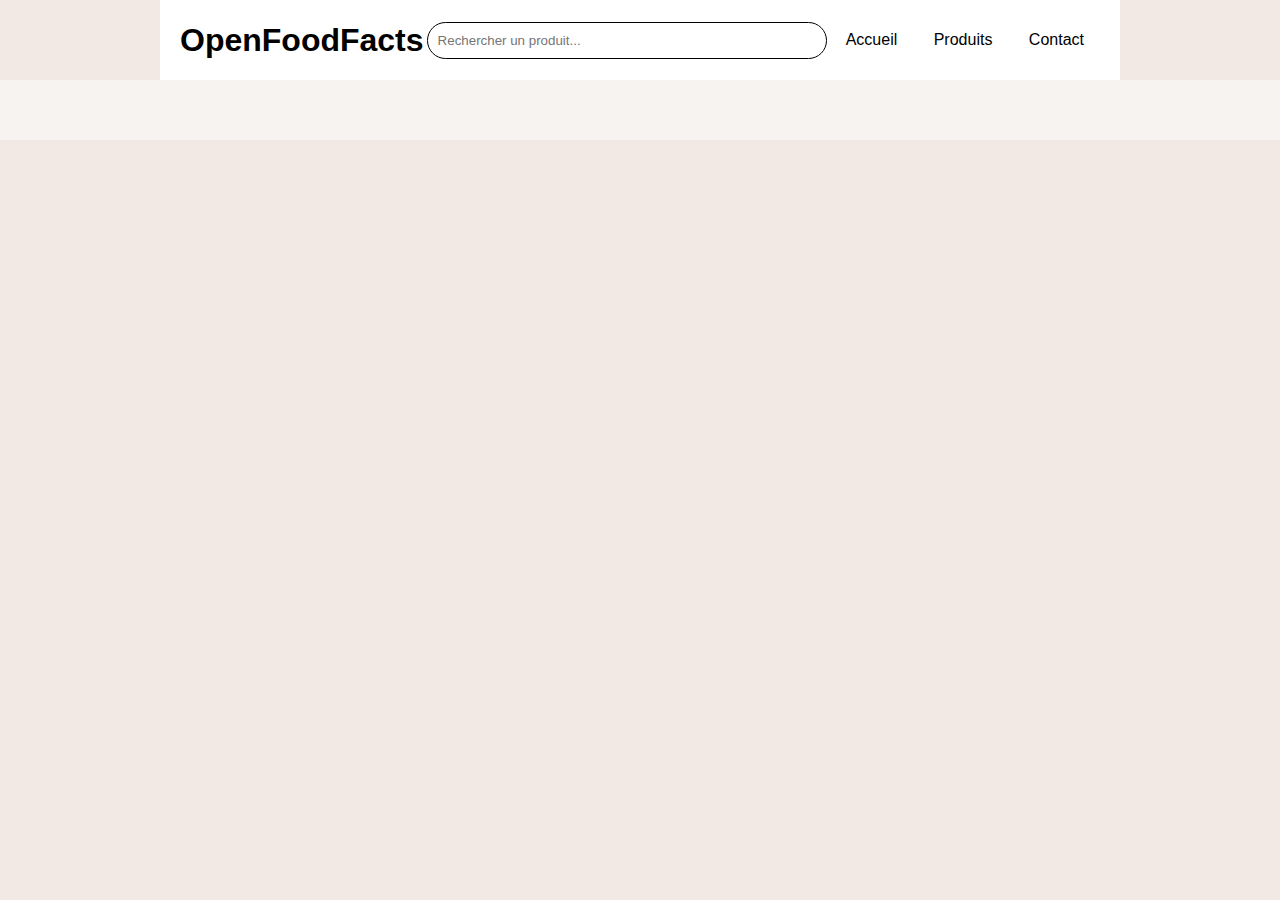
<file: OpenFoodFacts/index.html>
<!DOCTYPE html>
<html lang="fr">
<head>
    <meta charset="UTF-8">
    <meta name="viewport" content="width=device-width, initial-scale=1.0">
    <title>OpenFoodFacts - Produits Alimentaires</title>
    <link rel="stylesheet" href="style.css">
    <script defer src="script.js"></script>
</head>
<body onload="recupererProduits()">

    <!-- En-tête -->
    <header class="header">
        <h1>OpenFoodFacts</h1>
        <input type="text" placeholder="Rechercher un produit..." class="search-bar">
        <nav>
            <a href="#">Accueil</a>
            <a href="#">Produits</a>
            <a href="#">Contact</a>
        </nav>
    </header>

    <!-- Zone principale -->
    <main class="container">
        <div class="products-grid" id="products-container"></div>
    </main>

    <!-- Template pour une carte produit -->
    <template id="product-template">
        <div class="product-card">
            <div class="product-image-container">
                <img src="" alt="Image du produit" class="product-image">
            </div>
            <h2 class="product-name"></h2>
            <p class="product-brand"></p>
            <p class="product-quantity"></p>
            <div class="product-scores">
                <img src="" alt="Nutri-score" class="score-image nutri-score">
                <img src="" alt="NOVA" class="score-image nova-score">
                <img src="" alt="Éco-score" class="score-image eco-score">
            </div>
        </div>
    </template>

</body>
</html>
</file>
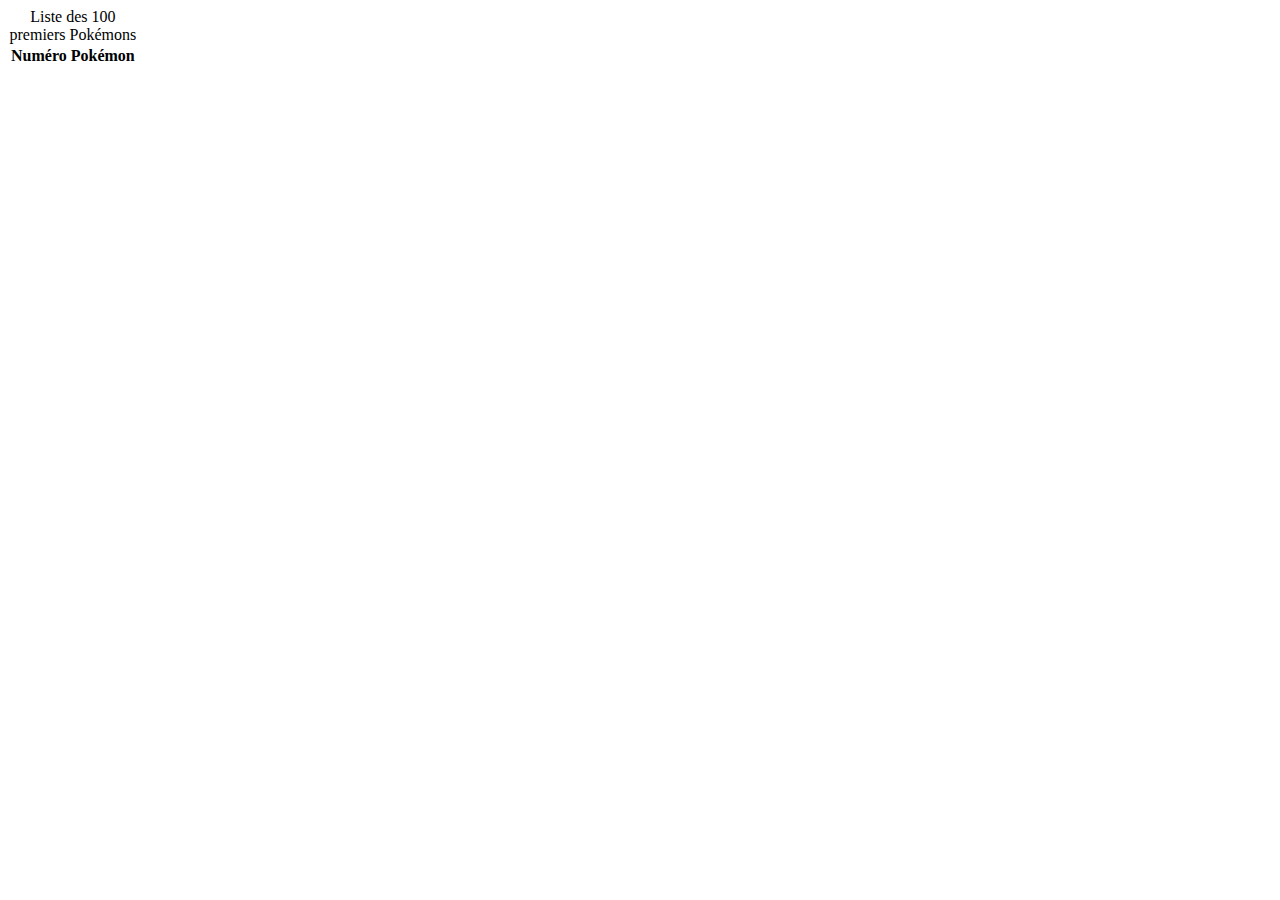
<file: Rattrapages TLW/Poke_api/index.html>
<!DOCTYPE html>
<html lang="fr">
<head>
    <meta charset="UTF-8">
    <meta name="viewport" content="width=device-width, initial-scale=1.0">
    <title>Liste Pokémons </title>
    <script src="script.js"></script>
</head>
<body onload="chargerListePokemon()">
    <table>
        <thead>
            <tr>
                <th>
                    Numéro
                </th>
                <th>
                    Pokémon
                </th>
            </tr>
        </thead>
        <tbody id="tableau_body">

        </tbody>
        <caption>
            Liste des 100 premiers Pokémons
        </caption>
    </table>
</body>
</html>
</file>
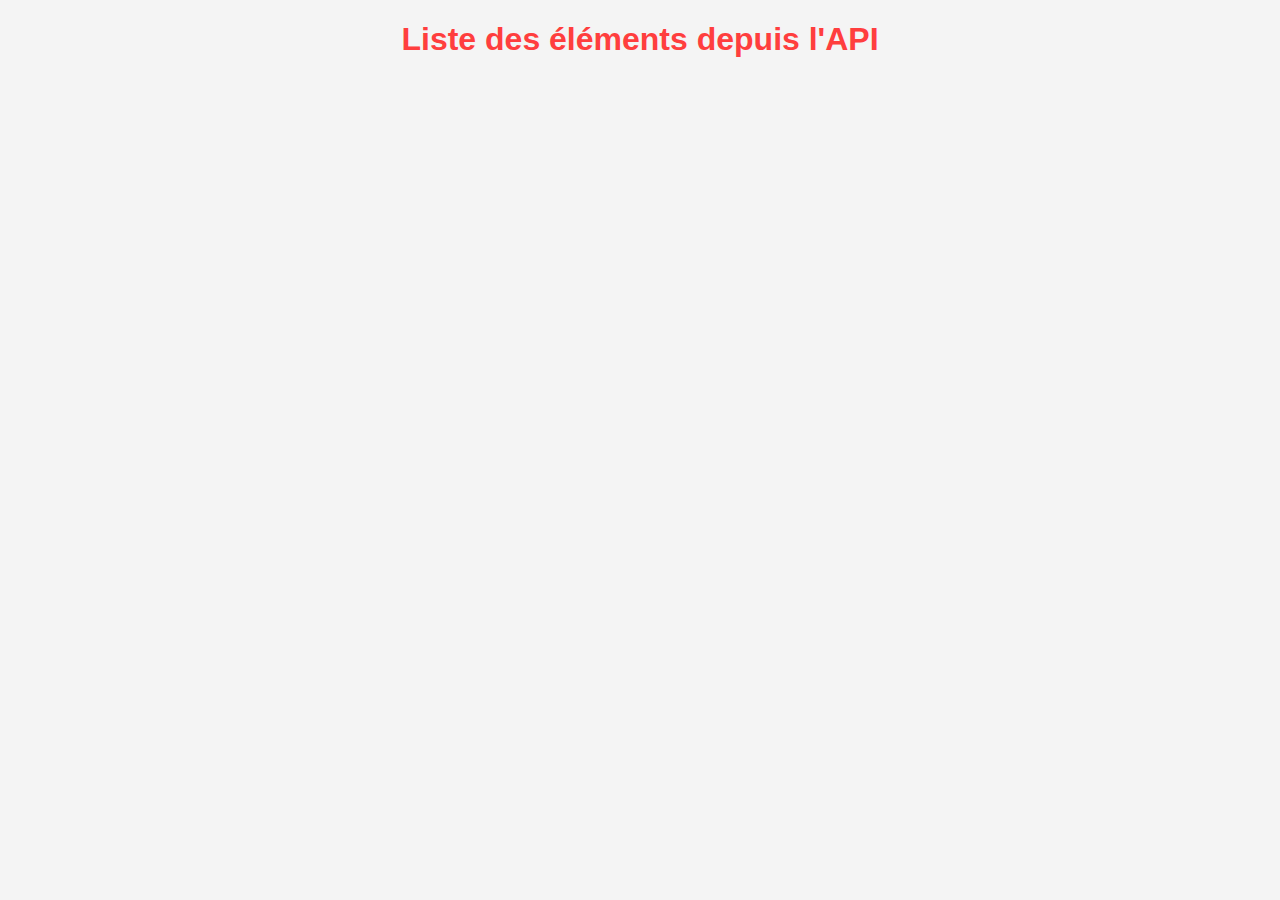
<file: Rattrapages TLW/Trame_entrainement/index.html>
<!DOCTYPE html>
<html lang="fr">
<head>
    <meta charset="UTF-8">
    <meta name="viewport" content="width=device-width, initial-scale=1.0">
    <title>Importation API</title>
    <script defer src="script.js"></script> <!-- Chargement du script après la page -->
    <link rel="stylesheet" href="style.css">
</head>
<body onload="importerDonnees()">
    <h1>Liste des éléments depuis l'API</h1>

    <!-- Conteneur pour afficher les éléments importés -->
    <div id="conteneur">
    </div>

    <!-- Template pour créer dynamiquement chaque élément -->
    <template id="element-template">
        <div class="element">
            <img class="element-img" src="" alt="">
            <h2 class="element-nom"></h2>
        </div>
    </template>
</body>
</html>
</file>
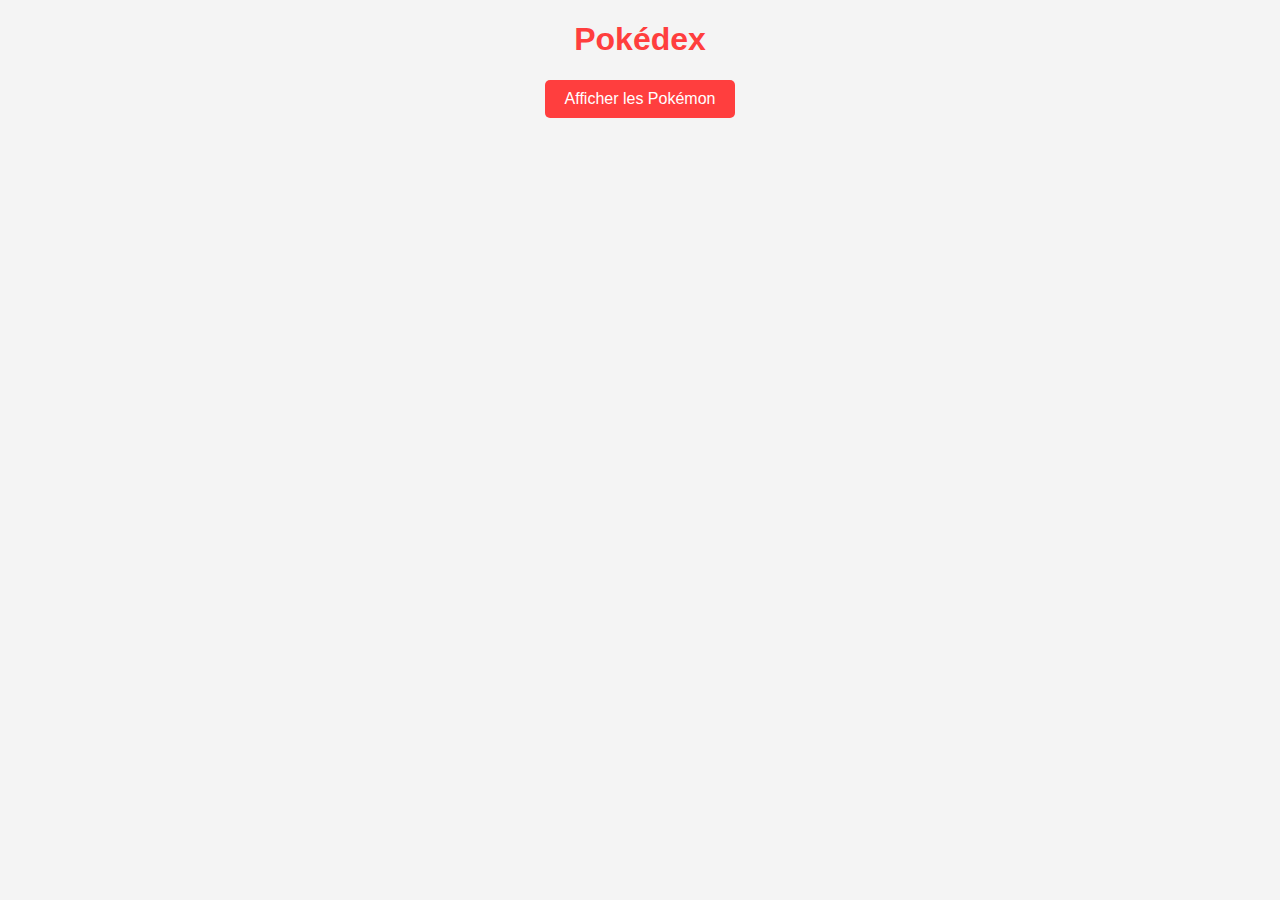
<file: Rattrapages TLW/Trame_entrainement/index_poke.html>
<!DOCTYPE html>
<html lang="fr">
<head>
    <meta charset="UTF-8">
    <meta name="viewport" content="width=device-width, initial-scale=1.0">
    <title>Pokédex</title>
    <script defer src="script_poke.js"></script> <!-- Lien vers le script -->
    <link rel="stylesheet" href="style.css"> <!-- Lien vers le CSS -->
</head>
<body>
    <h1>Pokédex</h1>

    <!-- Bouton pour afficher les Pokémon -->
    <button id="afficher-btn">Afficher les Pokémon</button>

    <!-- Conteneur pour les Pokémon -->
    <div id="conteneur">
    </div>

    <!-- Template pour générer chaque Pokémon -->
    <template id="pokemon-template">
        <div class="pokemon-card">
            <img class="pokemon-img" src="" alt="">
            <h2 class="pokemon-nom"></h2>
            <p class="pokemon-type"></p>
        </div>
    </template>
</body>
</html>
</file>
<file: OpenFoodFacts/style.css>
/* Réinitialisation */
* {
    margin: 0;
    padding: 0;
    box-sizing: border-box;
}

body {
    font-family: 'Lato', sans-serif;
    background-color: #f2e9e4;
}

/* En-tête */
.header {
    display: flex;
    align-items: center;
    justify-content: space-between;
    background: white;
    padding: 20px;
    height: 80px;
    max-width: 75%;
    margin: auto;
}

.header nav a {
    color: black;
    text-decoration: none;
    padding: 0 1em;
}

/* Barre de recherche */
.search-bar {
    width: 400px;
    padding: 10px;
    border-radius: 20px;
    border: 1px solid black;
}

/* Conteneur principal */
.container {
    background-color: #f6f3f0;
    padding: 30px 0;
    display: flex;
    justify-content: center;
}

/* Grille des produits */
.products-grid {
    display: grid;
    grid-template-columns: repeat(6, 1fr);
    gap: 25px;
    width: 80%;
}

/* Cartes produits */
.product-card {
    background: white;
    border-radius: 8px;
    padding: 10px;
    box-shadow: 0 4px 4px rgba(0, 0, 0, 0.25);
    text-align: center;
    transition: box-shadow 0.3s ease;
}

.product-card:hover {
    box-shadow: 0 4px 4px rgba(0, 135, 194, 0.4);
}

/* Image produit */
.product-image-container {
    height: 150px;
    display: flex;
    justify-content: center;
    align-items: center;
    margin: 10px 0;
}

.product-image {
    max-width: 150px;
    max-height: 150px;
}

/* Infos produit */
.product-name {
    font-size: 14px;
    height: 80px;
}

.product-brand, .product-quantity {
    font-size: 12px;
    color: gray;
}

/* Scores */
.product-scores {
    display: flex;
    justify-content: center;
    gap: 5px;
}

.score-image {
    height: 32px;
}
</file>
<file: Rattrapages TLW/Trame_entrainement/style.css>
body {
    font-family: Arial, sans-serif;
    text-align: center;
    background-color: #f4f4f4;
}

h1 {
    color: #ff3e3e;
}

/* Style du bouton */
#afficher-btn {
    padding: 10px 20px;
    font-size: 16px;
    background-color: #ff3e3e;
    color: white;
    border: none;
    border-radius: 5px;
    cursor: pointer;
    margin-bottom: 20px;
}

#afficher-btn:hover {
    background-color: #d32f2f;
}

#conteneur {
    display: flex;
    flex-wrap: wrap;
    justify-content: center;
    gap: 20px;
    padding: 20px;
}

.pokemon-card {
    background: white;
    padding: 15px;
    border-radius: 10px;
    box-shadow: 2px 2px 10px rgba(0, 0, 0, 0.2);
    text-align: center;
    width: 150px;
}

.pokemon-img {
    width: 100px;
    height: 100px;
}

.pokemon-nom {
    font-size: 18px;
    font-weight: bold;
}

.pokemon-type {
    font-size: 14px;
    color: gray;
}
</file>
